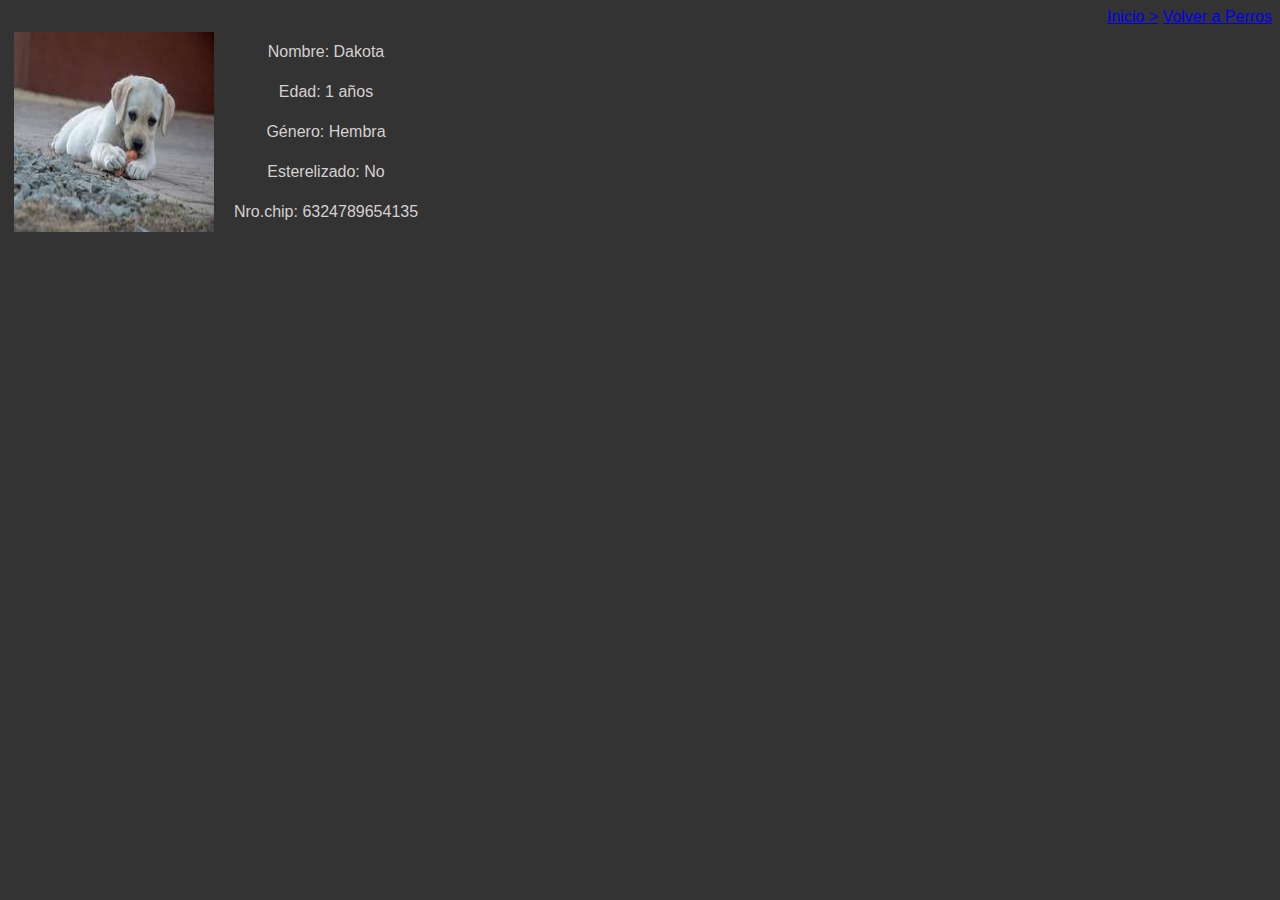
<file: Dakota.html>
<!DOCTYPE html>
<html lang="en">

<head>
    <meta charset="UTF-8">
    <meta http-equiv="X-UA-Compatible" content="IE=edge">
    <meta name="viewport" content="width=device-width, initial-scale=1.0">
    <link rel="stylesheet" href="style.css" type="text/css">
    <title>Perro en adopcion</title>
</head>

<body>
    <div style="text-align: right;">

        <a href="index.html">Inicio ></a>

        <a href="Perro.html">Volver a Perros</a>
    </div>

    <img class="imagen" src="img/Perro3.jfif" alt="Dakota en adopción">

    <p class="descripcion">
        Nombre: Dakota
        <br>
        Edad: 1 años
        <br>
        Género: Hembra
        <br>
        Esterelizado: No
        <br>
        Nro.chip: 6324789654135
        <br>
    </p>


</body>

</html>
</file>
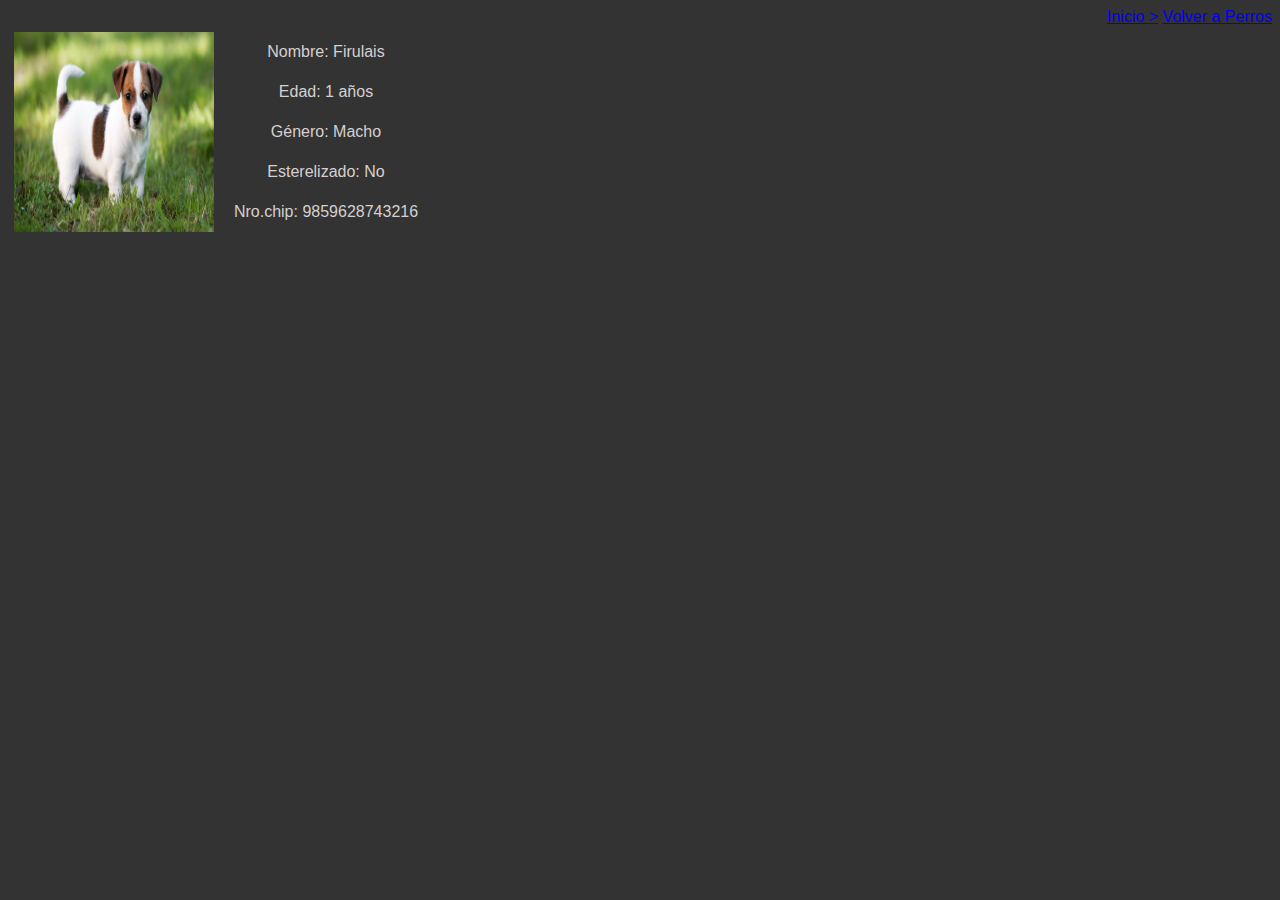
<file: Firulais.html>
<!DOCTYPE html>
<html lang="en">

<head>
    <meta charset="UTF-8">
    <meta http-equiv="X-UA-Compatible" content="IE=edge">
    <meta name="viewport" content="width=device-width, initial-scale=1.0">
    <link rel="stylesheet" href="style.css" type="text/css">
    <title>Perro en adopcion</title>
</head>

<body>

    <div style="text-align: right;">

        <a href="index.html">Inicio ></a>

        <a href="Perro.html">Volver a Perros</a>
    </div>

    <img class="imagen" src="img/Perro2.jpg" alt="Firulais en adopción">
    <p class="descripcion">
        Nombre: Firulais
        <br>
        Edad: 1 años
        <br>
        Género: Macho
        <br>
        Esterelizado: No
        <br>
        Nro.chip: 9859628743216
    </p>



</body>

</html>
</file>
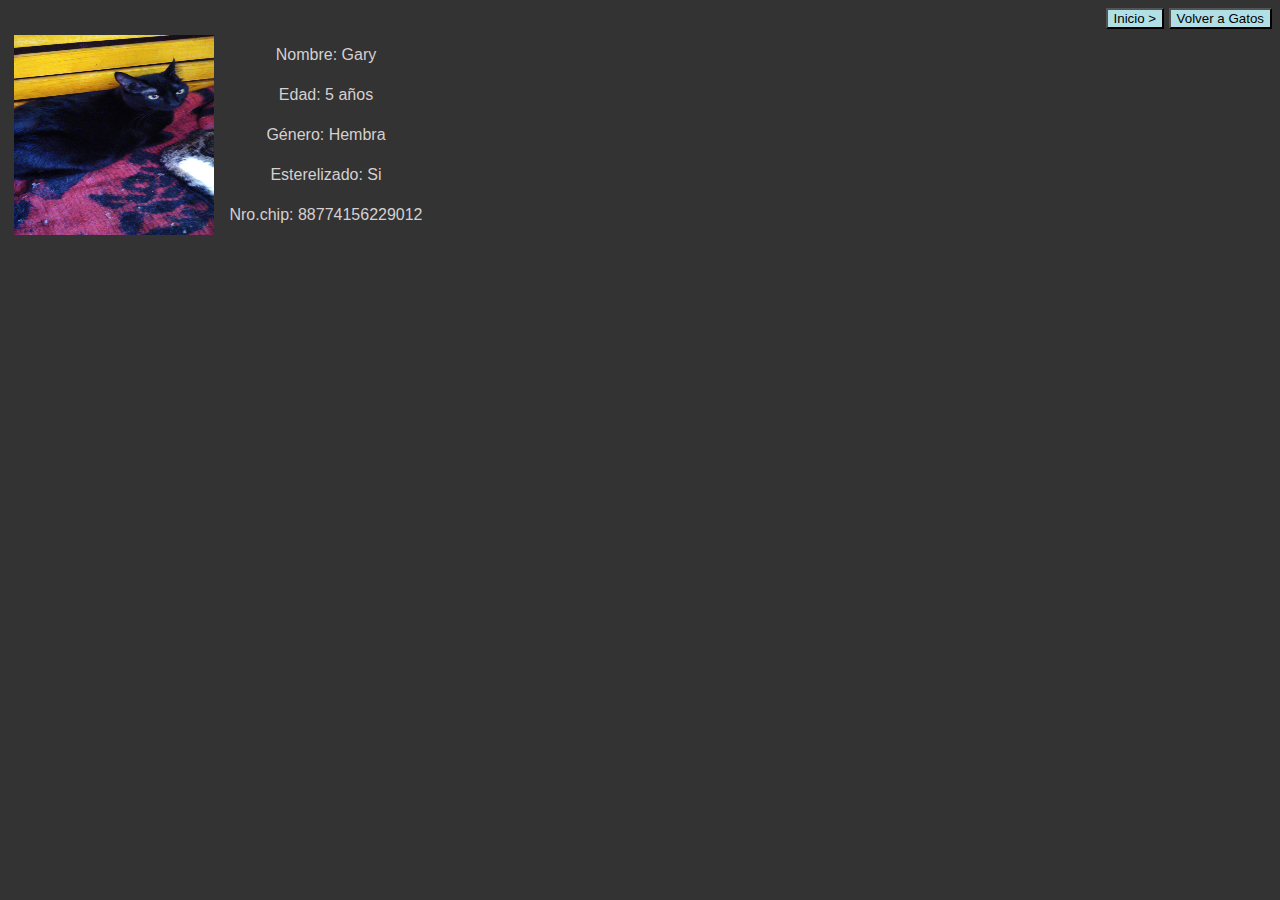
<file: Gary.html>
<!DOCTYPE html>
<html lang="en">

<head>
    <meta charset="UTF-8">
    <meta http-equiv="X-UA-Compatible" content="IE=edge">
    <meta name="viewport" content="width=device-width, initial-scale=1.0">
    <link rel="stylesheet" href="style.css" type="text/css">
    <title>Adopción de Gary</title>
</head>

<body class="Texto">

    <div style="text-align: right;">
        <a href="index.html"><button >Inicio ></button></a>

        <a href="Gato.html"><button >Volver a Gatos</button></a>
    </div>

    <img class="imagen" src="img/Gary.jpeg" alt="Gary en adopción">
    <p class="descripcion">
        Nombre: Gary
        <br>
        Edad: 5 años
        <br>
        Género: Hembra
        <br>
        Esterelizado: Si
        <br>
        Nro.chip: 88774156229012

    </p>



</body>

</html>
</file>
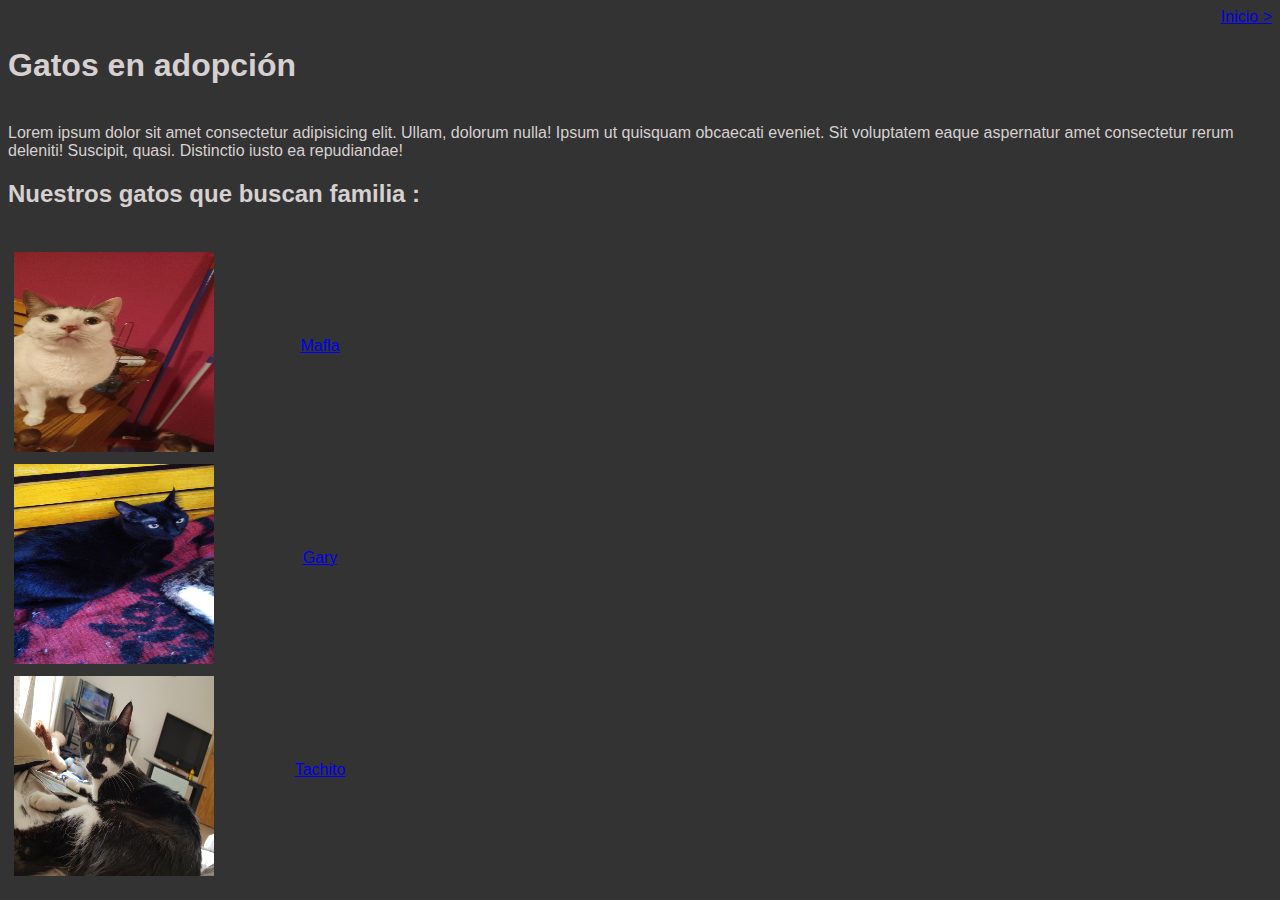
<file: Gato.html>
<!DOCTYPE html>
<html lang="en">

<head>
    <meta charset="UTF-8">
    <meta http-equiv="X-UA-Compatible" content="IE=edge">
    <meta name="viewport" content="width=device-width, initial-scale=1.0">
    <link rel="stylesheet" href="style.css" type="text/css">
    <title>Gatos</title>
</head>

<body>
    <div style="text-align: right;">
        <a href="index.html">Inicio ></a>
    </div>
    <div>

        <div class="centrado">
            <p>
                <h1>Gatos en adopción</h1>
                <br>
                Lorem ipsum dolor sit amet consectetur adipisicing elit. Ullam, dolorum nulla! Ipsum ut quisquam
                obcaecati eveniet. Sit voluptatem eaque aspernatur amet consectetur rerum deleniti! Suscipit, quasi.
                Distinctio iusto ea repudiandae!
            </p>
        </div>


        <div class="centrado">

            <p>
                <h2>Nuestros gatos que buscan familia :</h2>

                <br>

                <img class="imagen" src="img/Mafla.jpeg" alt="Gato en adopcion1">

                <a class="texto" href="Mafla.html">Mafla</a>

                <br>    

                <img class="imagen" src="img/Gary.jpeg" alt="Gato en adopcion2">

                <a class="texto" href="Gary.html">Gary</a>

                <br>
                
                <img class="imagen" src="img/Tachito.jpg" alt="Gato en adopcion3">

                <a class="texto" href="Tachito.html">Tachito</a>


            </p>

        </div>




    </div>
</body>

</html>
</file>
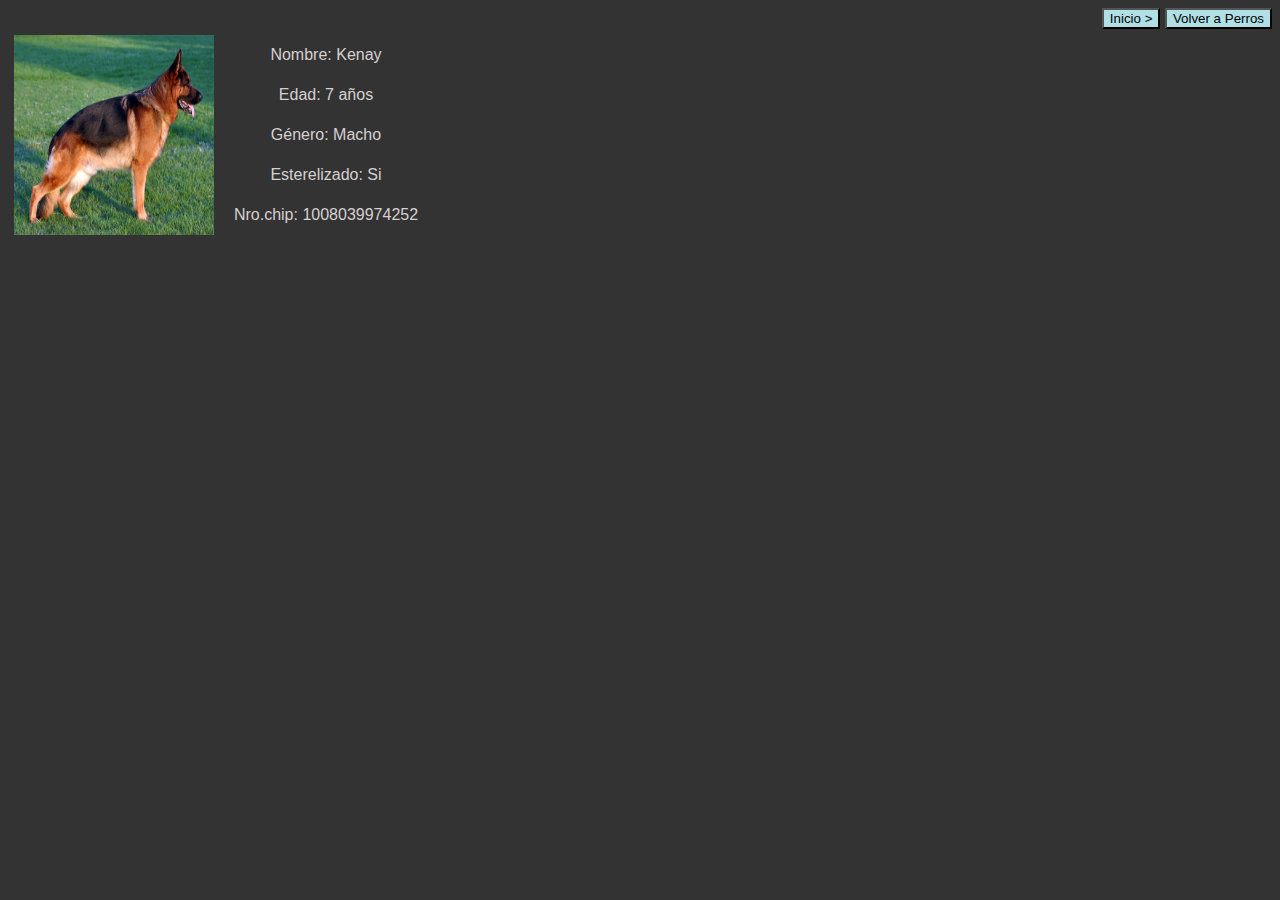
<file: Kenay.html>
<!DOCTYPE html>
<html lang="en">

<head>
    <meta charset="UTF-8">
    <meta http-equiv="X-UA-Compatible" content="IE=edge">
    <meta name="viewport" content="width=device-width, initial-scale=1.0">
    <link rel="stylesheet" href="style.css" type="text/css">
    <title>Perro en adopcion</title>
</head>

<body>

    <div style="text-align: right;">

        <a href="index.html"><button >Inicio ></button></a>

        <a href="Perro.html"><button >Volver a Perros</button></a>
    </div>

    <img class="imagen" src="img/PAleman.jpg" alt="Kenay en adopción">

    <p class="descripcion">
        Nombre: Kenay
        <br>
        Edad: 7 años
        <br>   
        Género: Macho
        <br>
        Esterelizado: Si
        <br>
        Nro.chip: 1008039974252
    </p>



</body>

</html>
</file>
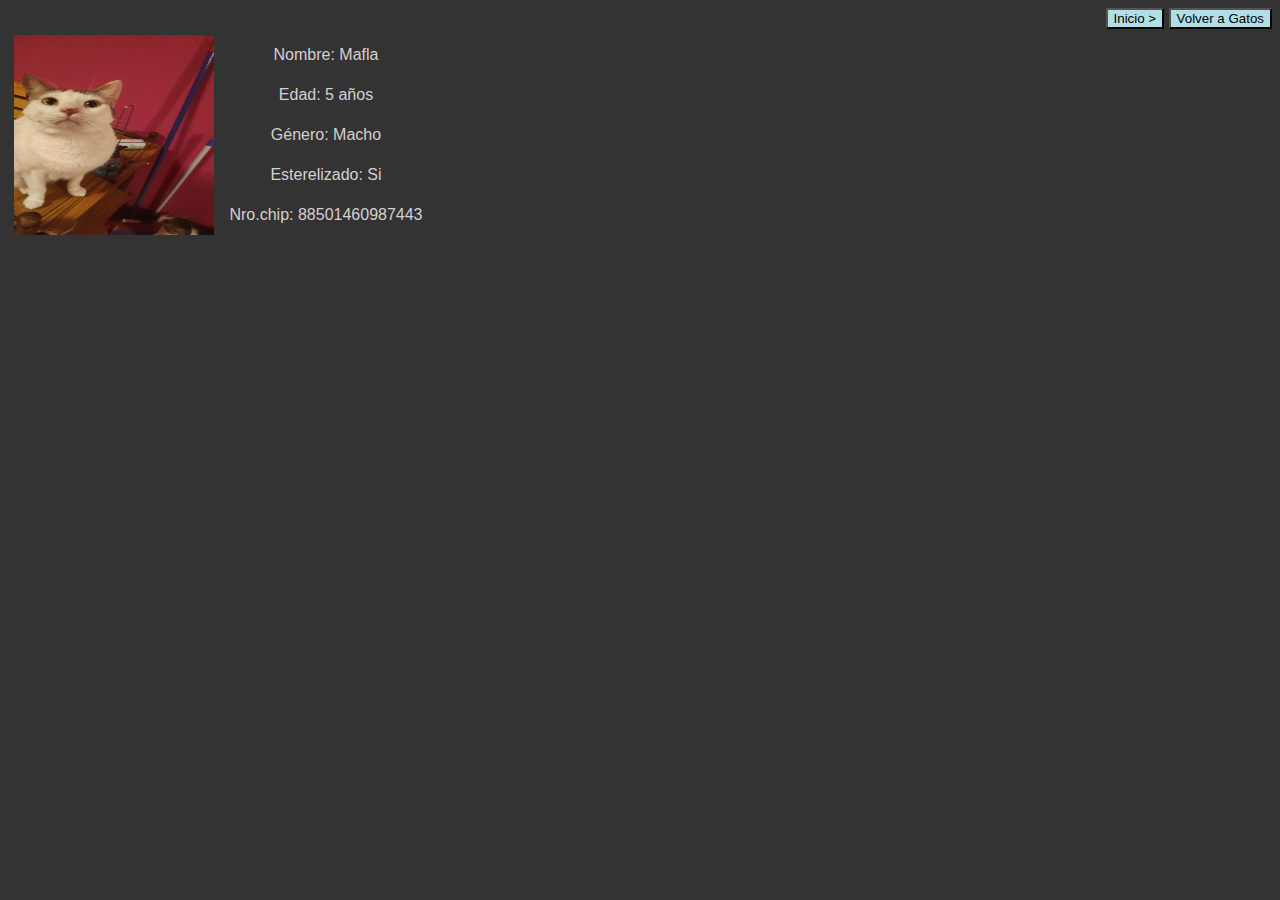
<file: Mafla.html>
<!DOCTYPE html>
<html lang="en">

<head>
    <meta charset="UTF-8">
    <meta http-equiv="X-UA-Compatible" content="IE=edge">
    <meta name="viewport" content="width=device-width, initial-scale=1.0">
    <link rel="stylesheet" href="style.css" type="text/css">
    <title>Adopcion de Mafla</title>
</head>

<body>
    <div style="text-align: right;">
        <a href="index.html"><button >Inicio ></button></a>

       <a href="Gato.html"><button >Volver a Gatos</button></a>
    </div>
    <img class="imagen" src="img/Mafla.jpeg" alt="Mafla en adopción">
    <p class="descripcion">
        Nombre: Mafla
        <br>
        Edad: 5 años
        <br>
        Género: Macho
        <br>
        Esterelizado: Si
        <br>
        Nro.chip: 88501460987443
    </p>





</body>

</html>
</file>
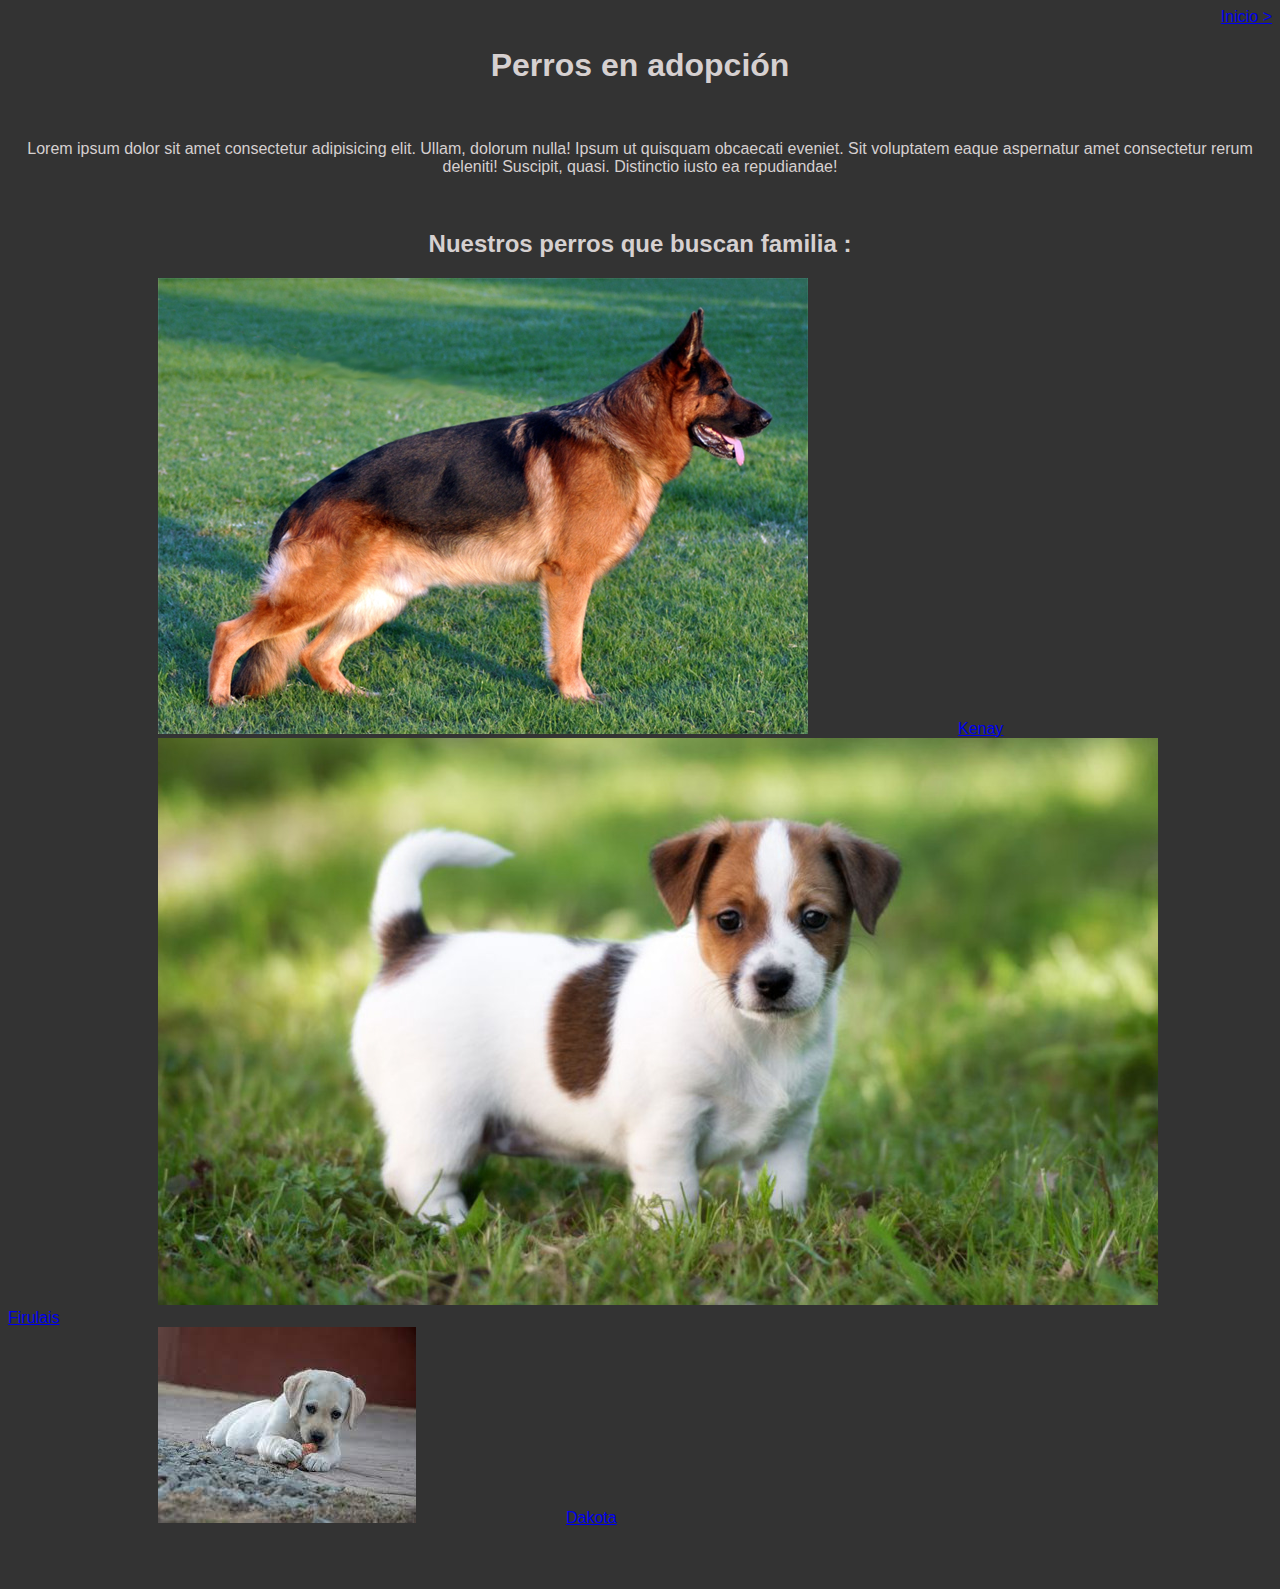
<file: Perro.html>
<!DOCTYPE html>
<html lang="en">

<head>
    <meta charset="UTF-8">
    <meta http-equiv="X-UA-Compatible" content="IE=edge">
    <meta name="viewport" content="width=device-width, initial-scale=1.0">
    <link rel="stylesheet" href="style.css" type="text/css">
    <title>Perro</title>
</head>

<body>
    <div style="text-align: right;">
        <a href="index.html">Inicio ></a>
    </div>


    <div>

        <div style="text-align: center;">
            <p>
                <h1>Perros en adopción</h1>
            </p>
            <br>
        </div>

        <div style="text-align: center;">
            <p>
                Lorem ipsum dolor sit amet consectetur adipisicing elit. Ullam, dolorum nulla! Ipsum ut quisquam obcaecati eveniet. Sit voluptatem eaque aspernatur amet consectetur rerum deleniti! Suscipit, quasi. Distinctio iusto ea repudiandae!
            </p>
            <br>
        </div>

        <div style="text-align: center;">
            <p>
                <h2>Nuestros perros que buscan familia :</h2>

            </p>
        </div>


        <img class="Kenayid" src="img/PAleman.jpg" hspace="150" alt="Perro en adopcion1"><a href="Kenay.html">Kenay</a>
        <br>
        <img class="Firulaisid" src="img/Perro2.jpg" hspace="150" alt="Perro en adopcion2"><a href="Firulais.html">Firulais</a>
        <br>
        <img class="Dakotaid" src="img/Perro3.jfif" hspace="150" alt="Perro en adopcion3"><a href="Dakota.html">Dakota</a>
        <br>
        <br>
        <br>

        <br>

    </div>
</body>

</html>
</file>
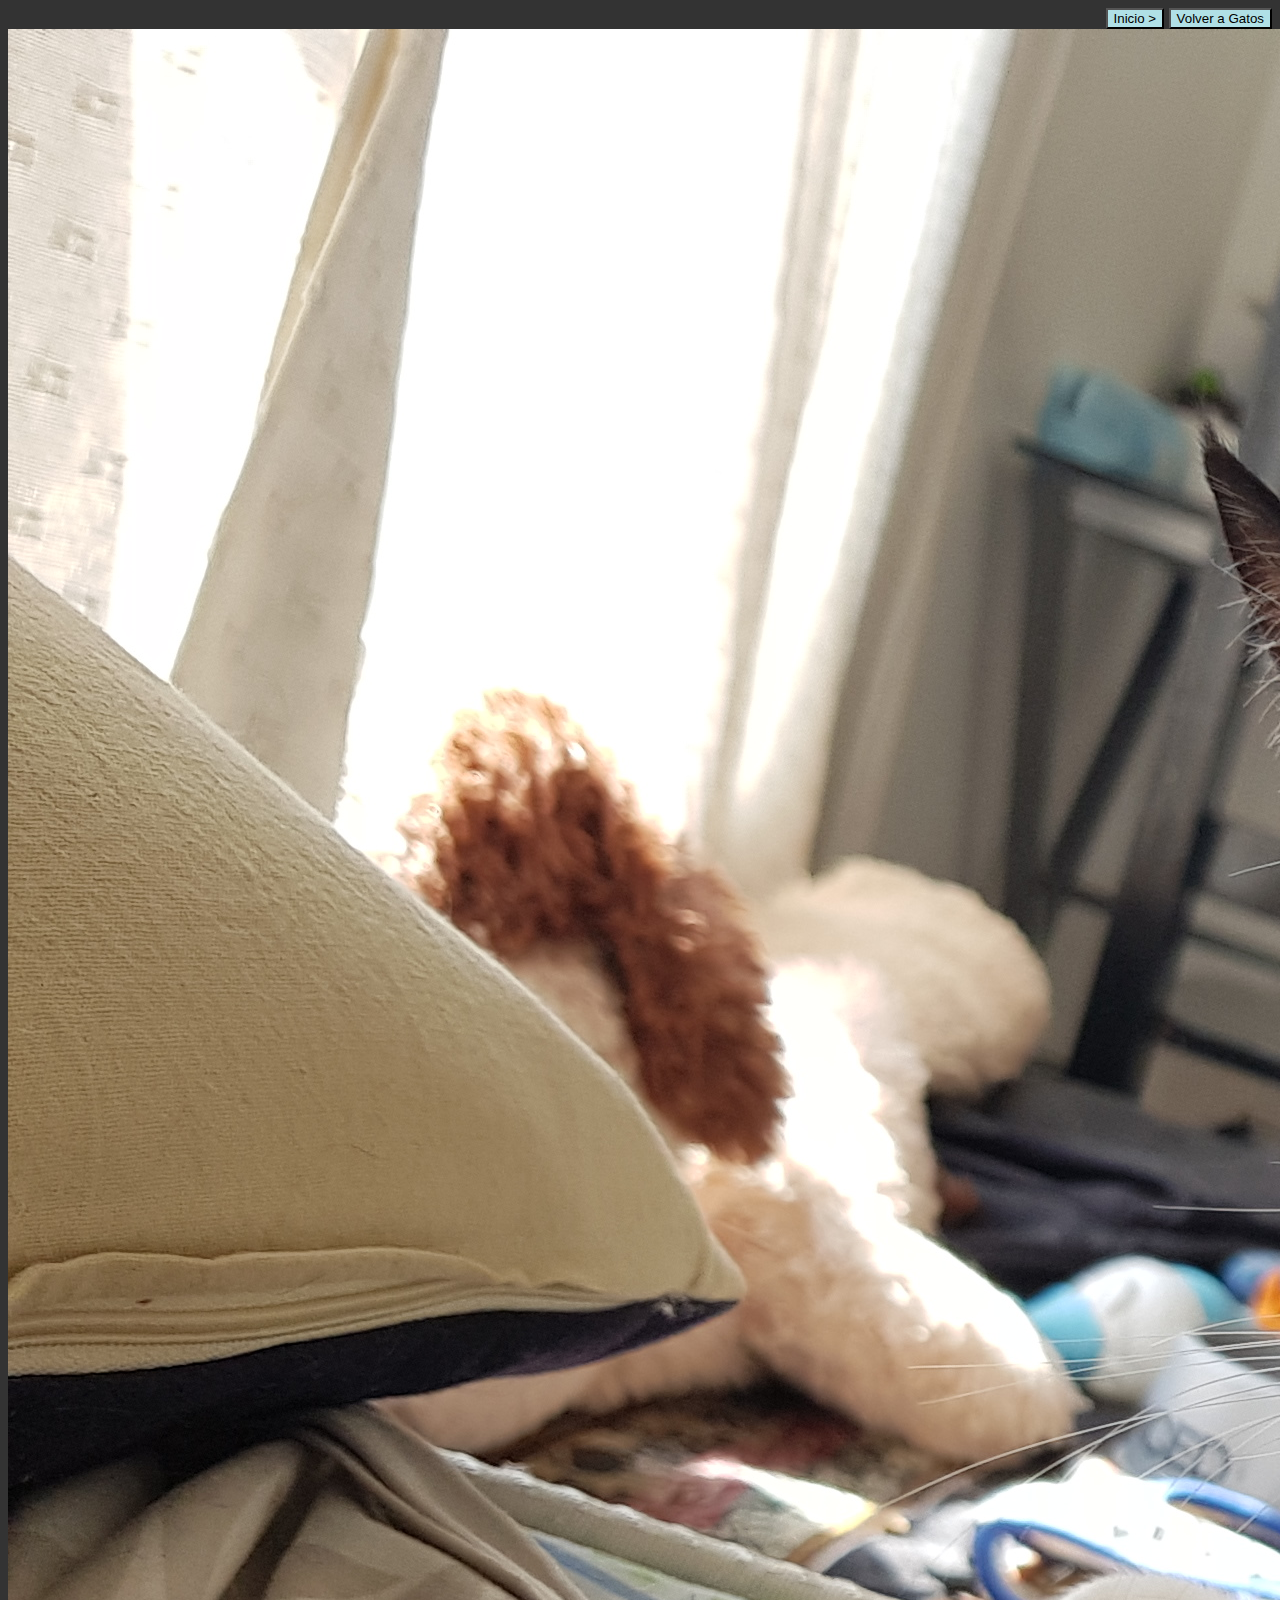
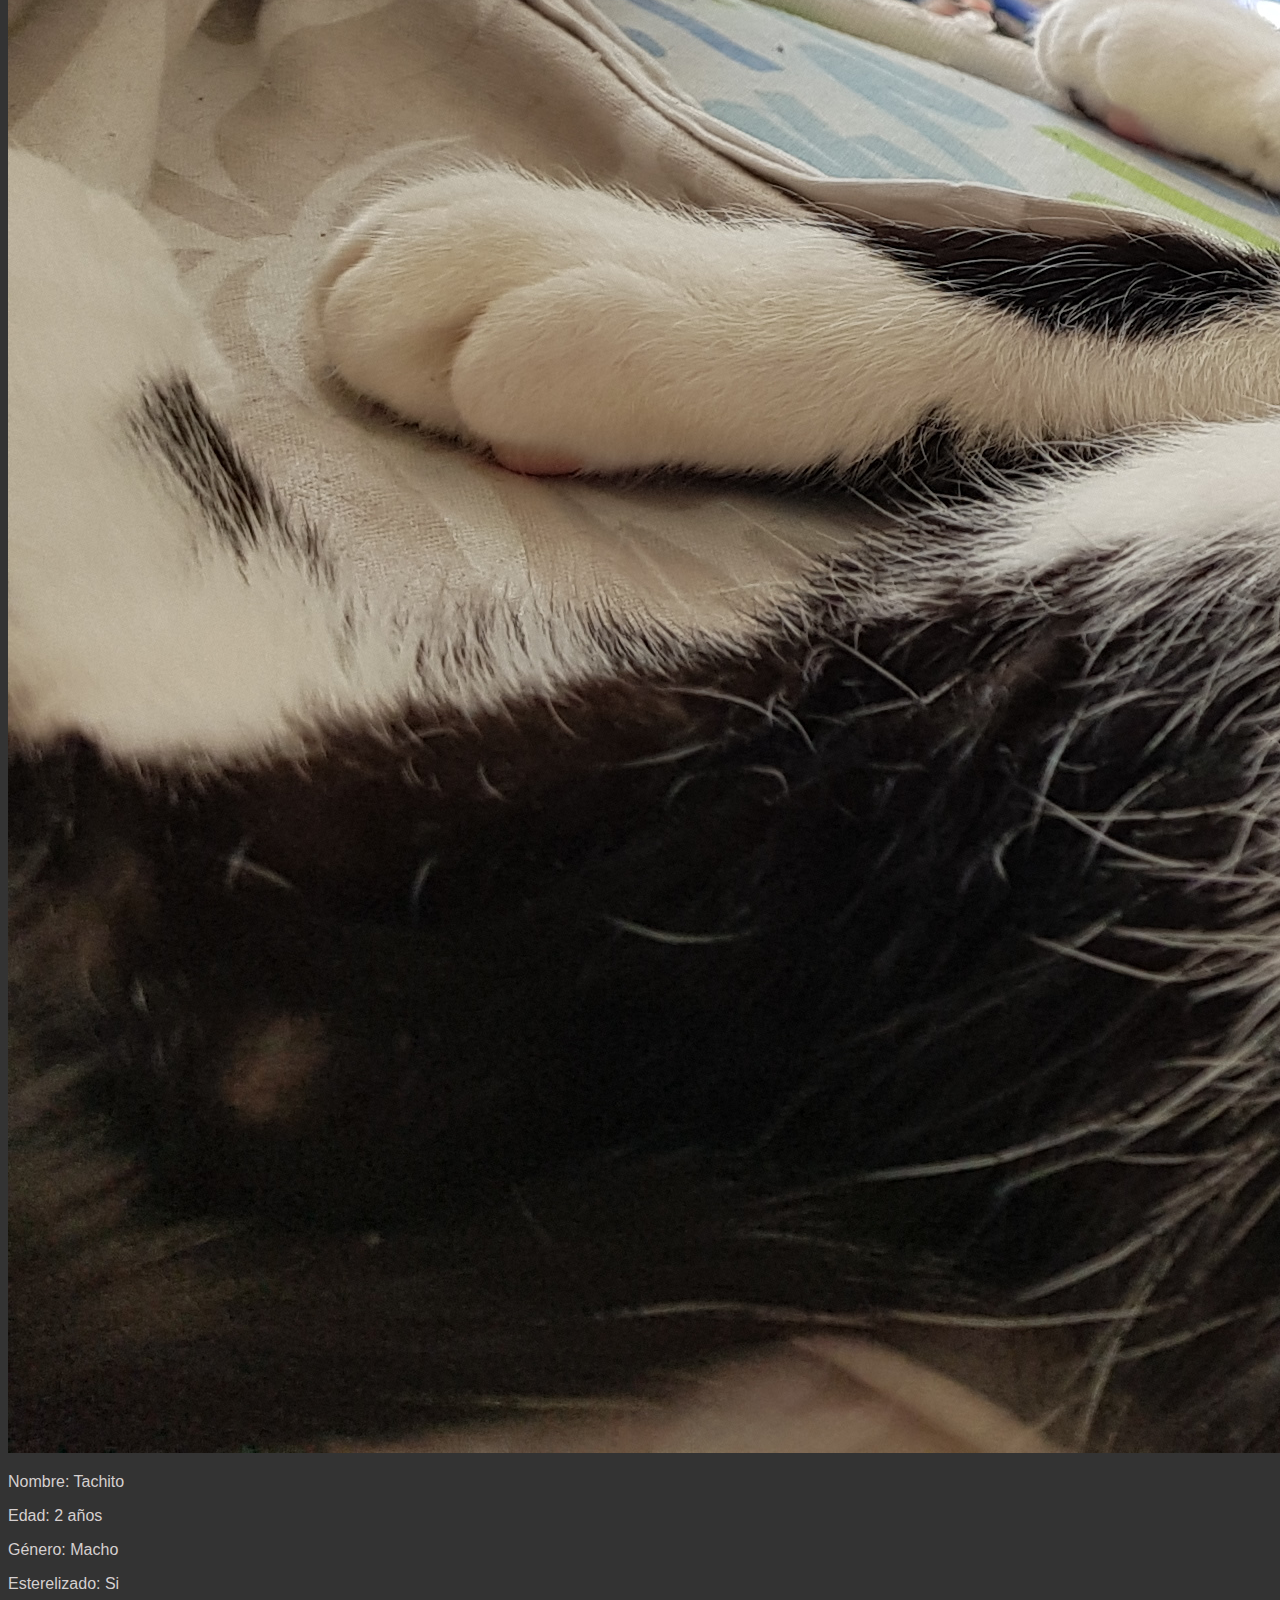
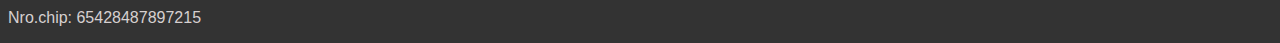
<file: Tachito.html>
<!DOCTYPE html>
<html lang="en">

<head>
    <meta charset="UTF-8">
    <meta http-equiv="X-UA-Compatible" content="IE=edge">
    <meta name="viewport" content="width=device-width, initial-scale=1.0">
    <link rel="stylesheet" href="style.css" type="text/css">
    <title>Adopcion de Tachito</title>
</head>

<body class="Texto">

    <div style="text-align: right;">
        <a href="index.html"><button class="color" >Inicio ></button></a>

        <a href="Gato.html"><button class="color" >Volver a Gatos</button></a>
    </div>

    <img class="Tachitoid" src="img/Tachito.jpg" alt="Tachito en adopción">


    <p>Nombre: Tachito</p>
    <p>Edad: 2 años</p>
    <p>Género: Macho</p>
    <p>Esterelizado: Si</p>
    <p>Nro.chip: 65428487897215</p>





</body>

</html>
</file>
<file: style.css>
body {
    background-color: #333333;
    font-family: sans-serif;
    color: #d6d0d0;

    
}

nav {

    
    height: 20%;
    
}

section {
    margin-left: 10%;
    width: 80%;
    text-align: justify;

}

.color1 {
    background-color: rgb(10, 181, 238);
    height: 25%;
    
}


.carousel {
    width:640px;
    height:360px;
    margin: auto;
    clear: both;
    overflow: hidden;
  }

.color3 {
    background-color: #ffa500;
    overflow: hidden;
    height: 25%;
}

.cmenu a {
    color: #d6d0d0;
    text-decoration: none;
}

.cmenu a:hover {
    color: #ffffff;
}



.imagen {
    float: left;
    width: 200px;
    height: 200px;
    margin: 3px;
    padding: 3px;
    clear: both;
}

.texto {
    float: left;
    width: 200px;
    height: 200px;
    text-align: center;
    line-height: 200px;
}



.izquierda {
    text-align: left;
}

.justificadoss {
    text-align: justify;
}

.descripcion {
    float: left;
    width: 200px;
    height: 200px;
    margin: 3px;
    padding: 3px;
    text-align: center;
    line-height: 250%;
}

.boton {
    background-color: powderblue;
    transition: background-color .5s;
    text-align: center;
    float: left;
    margin: 80px;
}

.boton:hover {
    color: #2f00ff;
}

button {
    background-color: powderblue;
}

button:hover {
    color: #2f00ff;
}
</file>
